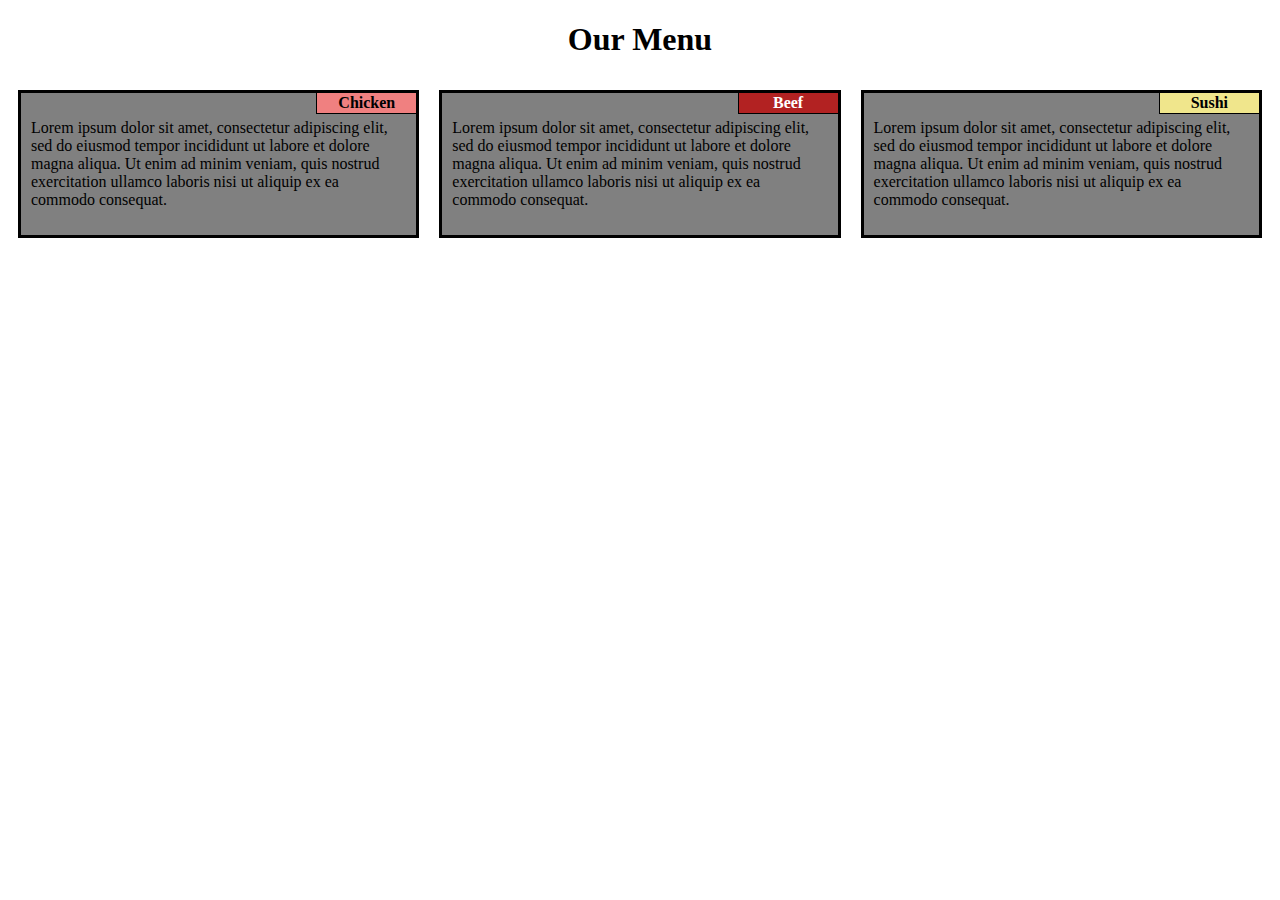
<file: site/test.html>
<!DOCTYPE html>
<html>
<head>
	<meta charset="utf-8">
	<meta name="viewport" content="width=device-width, initial-scale=1">
	<title>Our Menu</title>
	<link rel="stylesheet" href="style.css">
</head>

<body>
	<h1>Our Menu</h1>
 	<div class="row">
		<section class="col-lg-4 col-mg-6 col-sm-12">
			<div class="container">
				<div id="chicken" class="food_title">Chicken</div>
				<p>Lorem ipsum dolor sit amet, consectetur adipiscing elit, sed do eiusmod tempor incididunt ut labore et dolore magna aliqua. Ut enim ad minim veniam, quis nostrud exercitation ullamco laboris nisi ut aliquip ex ea commodo consequat.</p>
			</div>
		</section>
	
		<section class="col-lg-4 col-mg-6 col-sm-12">
			<div class="container">
				<div id="beef" class="food_title">Beef</div>
				<p>Lorem ipsum dolor sit amet, consectetur adipiscing elit, sed do eiusmod tempor incididunt ut labore et dolore magna aliqua. Ut enim ad minim veniam, quis nostrud exercitation ullamco laboris nisi ut aliquip ex ea commodo consequat.</p>	
			</div>
		</section>
	
		<section class="col-lg-4 col-mg-12 col-sm-12">
			<div class="container">
				<div id="sushi" class="food_title">Sushi</div>
				<p>Lorem ipsum dolor sit amet, consectetur adipiscing elit, sed do eiusmod tempor incididunt ut labore et dolore magna aliqua. Ut enim ad minim veniam, quis nostrud exercitation ullamco laboris nisi ut aliquip ex ea commodo consequat.</p>	
			</div>
		</section>
	</div>

</body>
</html>
</file>
<file: site/style.css>
*{
	box-sizing: border-box;
}

h1 {
	text-align: center;
}

.row {
	width: 100%;
}


/*********** media **********/
@media (min-width:992px) {
	.col-lg-4 {
		float: left;
		width: 33.33%;
	}
}

@media (min-width:768px) and (max-width:991px) {
	.col-mg-6 {
		float: left;
		width: 50%;
	}
	.col-mg-12 {
		float: left;
		width: 100%;
	}
}

@media (max-width:767px) {
	.col-sm-12 {
		float: left;
		width: 100%;
	}
}


/************ food title **************/
.food_title {
	border-bottom: 1px solid black;
	border-left: 1px solid black;
	padding: 1px 10px  1px 10px;
	position: absolute;
	top: 0px;
	right: 0px;
	width:100px;
	text-align: center;
	font-weight: bold
}

#chicken {
	background-color: #F08080;
}

#beef {
	background-color: #B22222;
	color: white;
}

#sushi {
	background-color: #F0E68C;
}


/************ container  **************/
.container {
	background-color: #808080;
	border:3px solid black;
	overflow: auto;
	padding: 10px 10px 10px 10px;
	margin: 10px;
	position: relative;
	float: left;
}
</file>
